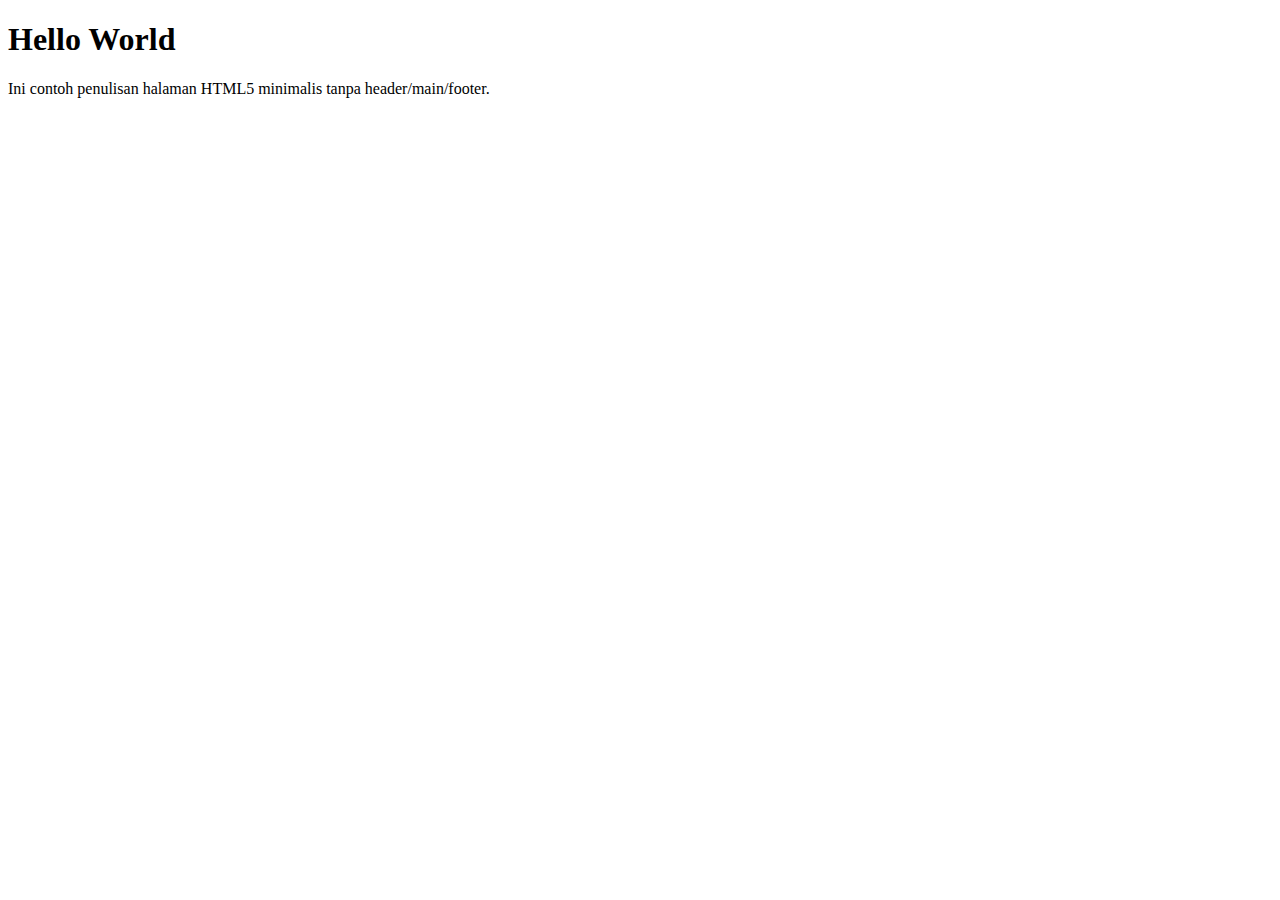
<file: index.html>
<!DOCTYPE html>
<html lang="id">
<head>
<meta charset="UTF-8">
<title>Dasar HTML5</title>
</head>
<body>
<h1>Hello World</h1>
<p>Ini contoh penulisan halaman HTML5 minimalis tanpa header/main/footer.</p> </body>
</body>
</html>
</file>
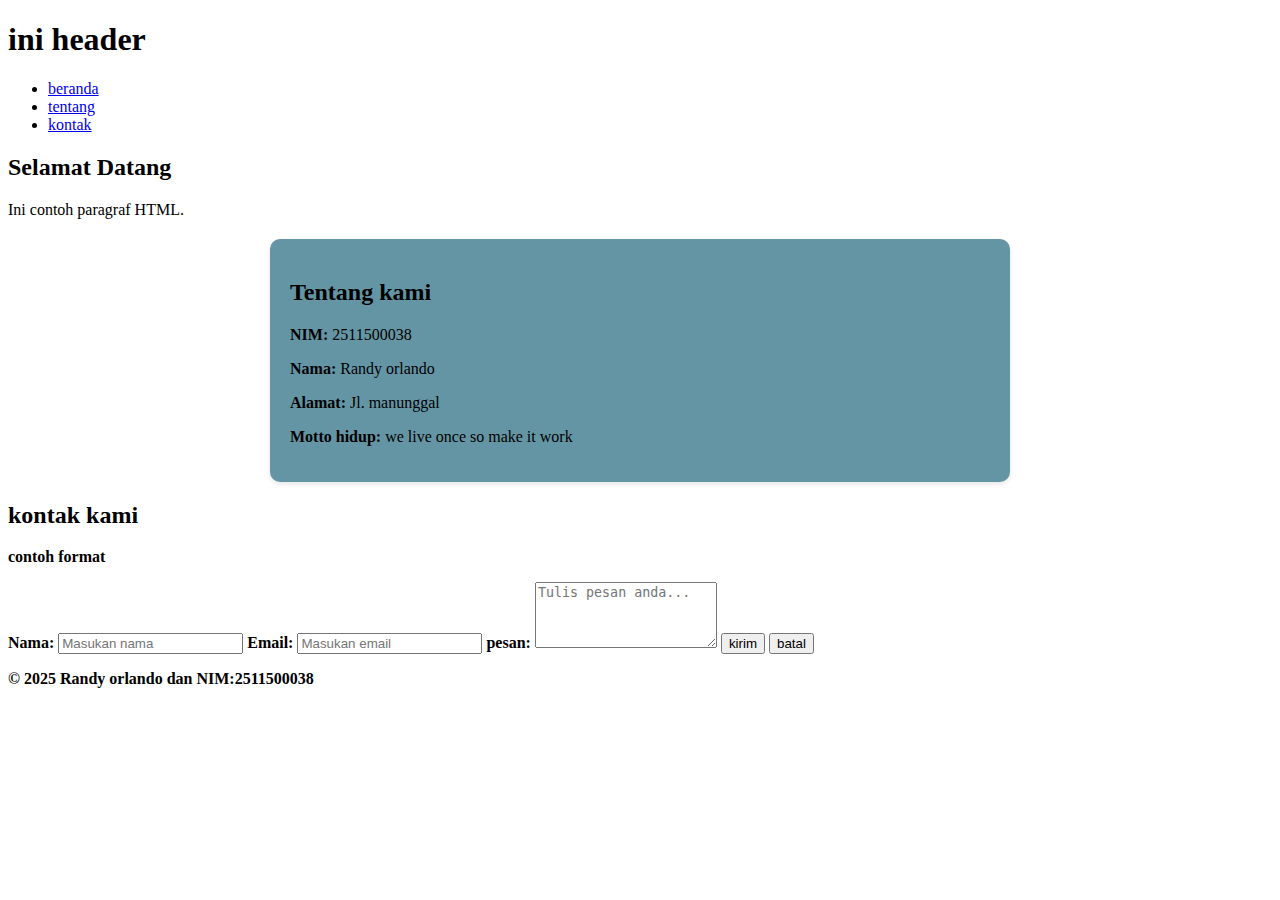
<file: pertemuan-03/index.html>
<!DOCTYPE html>
<html lang="id">
<head>
    <meta charset="UTF-8">
    <meta name="viewport" content="width=device-width, initial-scale=1.0">
    <title>Judul Halaman</title>
    <style>
    #about {
        background-color: rgb(100, 149, 165);
        border-radius: 10px;
        padding: 20px;
        max-width: 700px;
        margin: 20px auto;
        box-shadow: 0 2px 5px rgba(0, 0, 0, 0.1);
    }        
    </style>
</head>
<body>
    <header><main></main>
    <footeer></footeer>
        <h1>ini header</h1>
        <nav>
            <ul>
                <li><a href="home">beranda</a></li>
                <li><a href="about">tentang</a></li>
                <li><a href="contact">kontak</a></li>
            </ul>
        </nav>
    </header>

<main>
    <section id="home">
        <h2>Selamat Datang</h2>
        <p>Ini contoh paragraf HTML.</p>
    </section>

    <section id="about">
        <h2>Tentang kami</h2>
        <p><strong>NIM:</strong> 2511500038</p>
        <p><strong>Nama:</strong> Randy orlando</p>
        <p><strong>Alamat:</strong> Jl. manunggal</p>
        <p><strong>Motto hidup:</strong> we live once so make it work</p>
        <p><strong>

    </section>

    <section id="contact">
    <h2>kontak kami</h2>
    <p>contoh format</p>
        <form action="" method="GET">
            <label for="txtNama">Nama:</label>
            <input type="text" id="txtNama" name="txtNama" 
            placeholder="Masukan nama" required autocomplete="name">
            
            <label for="txtEmail">Email:</label">
            <input type="email" id="txtEmail" name="txtEmail" 
            placeholder="Masukan email" required autocomplete="email">
           
            <label for="txtPesan">pesan:</label>
            <textarea name="txtPesan" id="txtPesan" rows="4" 
            placeholder="Tulis pesan anda..." required></textarea>
            
            <button type="submit">kirim</button>
            <button type="reset">batal</button>
        </form>
    </section>
</main>

<footer>
    <p>&copy; 2025 Randy orlando dan NIM:2511500038</p>
</footer>

</body>
</html>
</file>
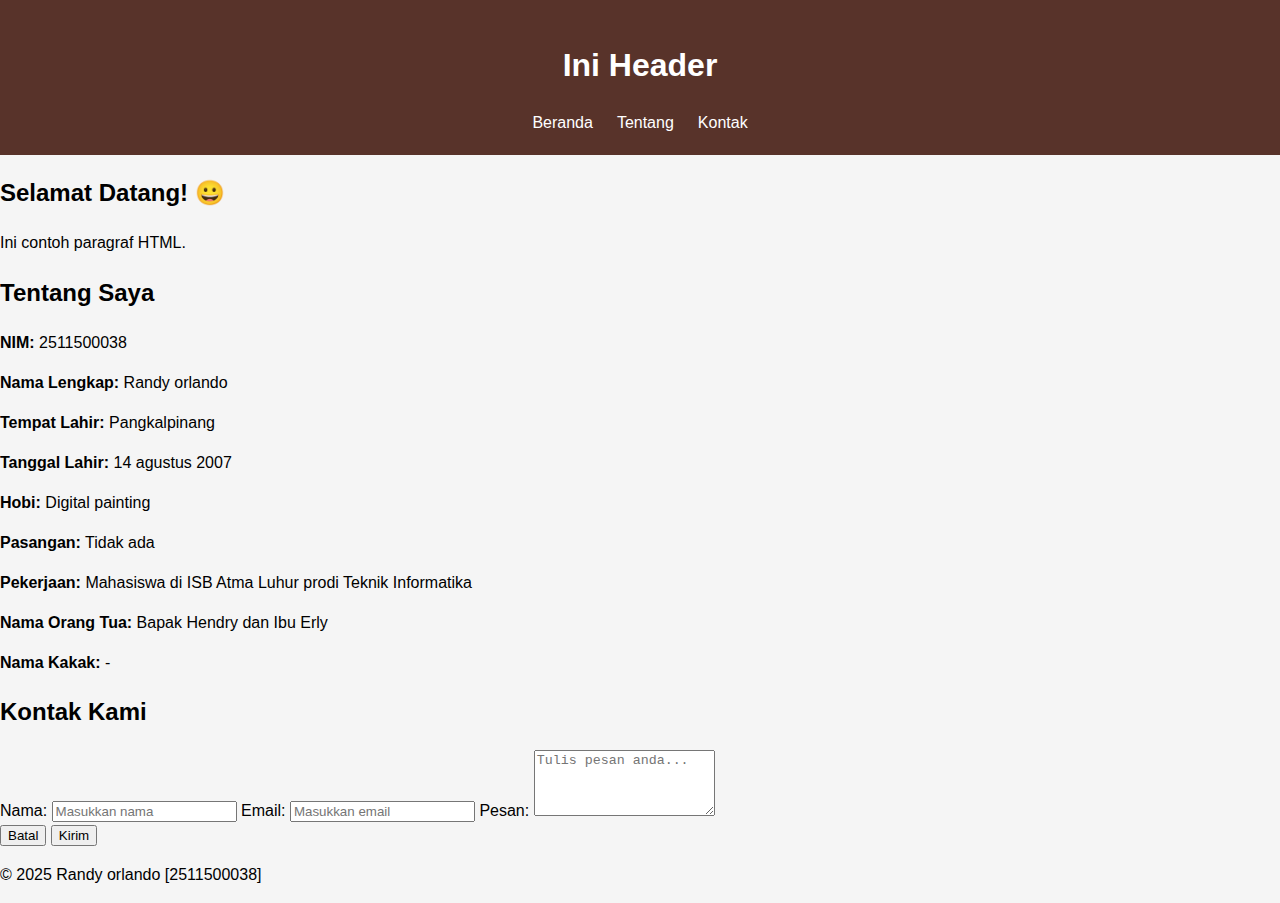
<file: pertemuan-04/index.html>
<!DOCTYPE html>
<html lang="id">

<head>
    <meta charset="UTF-8">
    <meta name="viewport" content="width=device-width, initial-scale=1.0">
    <title>Tugas PWD Pertemuan 4</title>
    <link rel="stylesheet" href="style.css">
</head>

<body>
    <header>
        <h1>Ini Header</h1>
        <nav>
            <ul>
                <li><a href="#home">Beranda</a></li>
                <li><a href="#about">Tentang</a></li>
                <li><a href="#contact">Kontak</a></li>
            </ul>
        </nav>
    </header>

    <main>
        <section id="home">
            <h2>Selamat Datang! &#128512;</h2>
            <p>Ini contoh paragraf HTML.</p>
        </section>

        <section id="about">
            <h2>Tentang Saya</h2>
            <p><strong>NIM:</strong> 2511500038</p>
            <p><strong>Nama Lengkap:</strong> Randy orlando </p>
            <p><strong>Tempat Lahir:</strong> Pangkalpinang</p>
            <p><strong>Tanggal Lahir:</strong> 14 agustus 2007</p>
            <p><strong>Hobi:</strong> Digital painting</p>
            <p><strong>Pasangan:</strong> Tidak ada</p>
            <p><strong>Pekerjaan:</strong> Mahasiswa di ISB Atma Luhur prodi Teknik Informatika</p>
            <p><strong>Nama Orang Tua:</strong> Bapak Hendry dan Ibu Erly</p>
            <p><strong>Nama Kakak:</strong> -</p>
        </section>

        <section id="contact">
            <h2>Kontak Kami</h2>
            <form action="" method="GET">
                <label for="txtNama">
                    <span>Nama:</span>
                    <input type="text" id="txtNama" name="txtNama" placeholder="Masukkan nama" required
                        autocomplete="name">
                </label>

                <label for="txtEmail">
                    <span>Email:</span>
                    <input type="text" id="txtEmail" name="txtEmail" placeholder="Masukkan email" required
                        autocomplete="email">
                </label>

                <label for="txtPesan">
                    <span>Pesan:</span>
                    <textarea id="txtPesan" name="txtPesan" rows="4" placeholder="Tulis pesan anda..."
                        required></textarea>
                </label>

                <div class="button">
                    <button type="reset">Batal</button>
                    <button type="submit">Kirim</button>
                </div>
            </form>
        </section>
    </main>

    <footer>
        <p>&copy; 2025 Randy orlando [2511500038]</p>
    </footer>
</body>

</html>
</file>
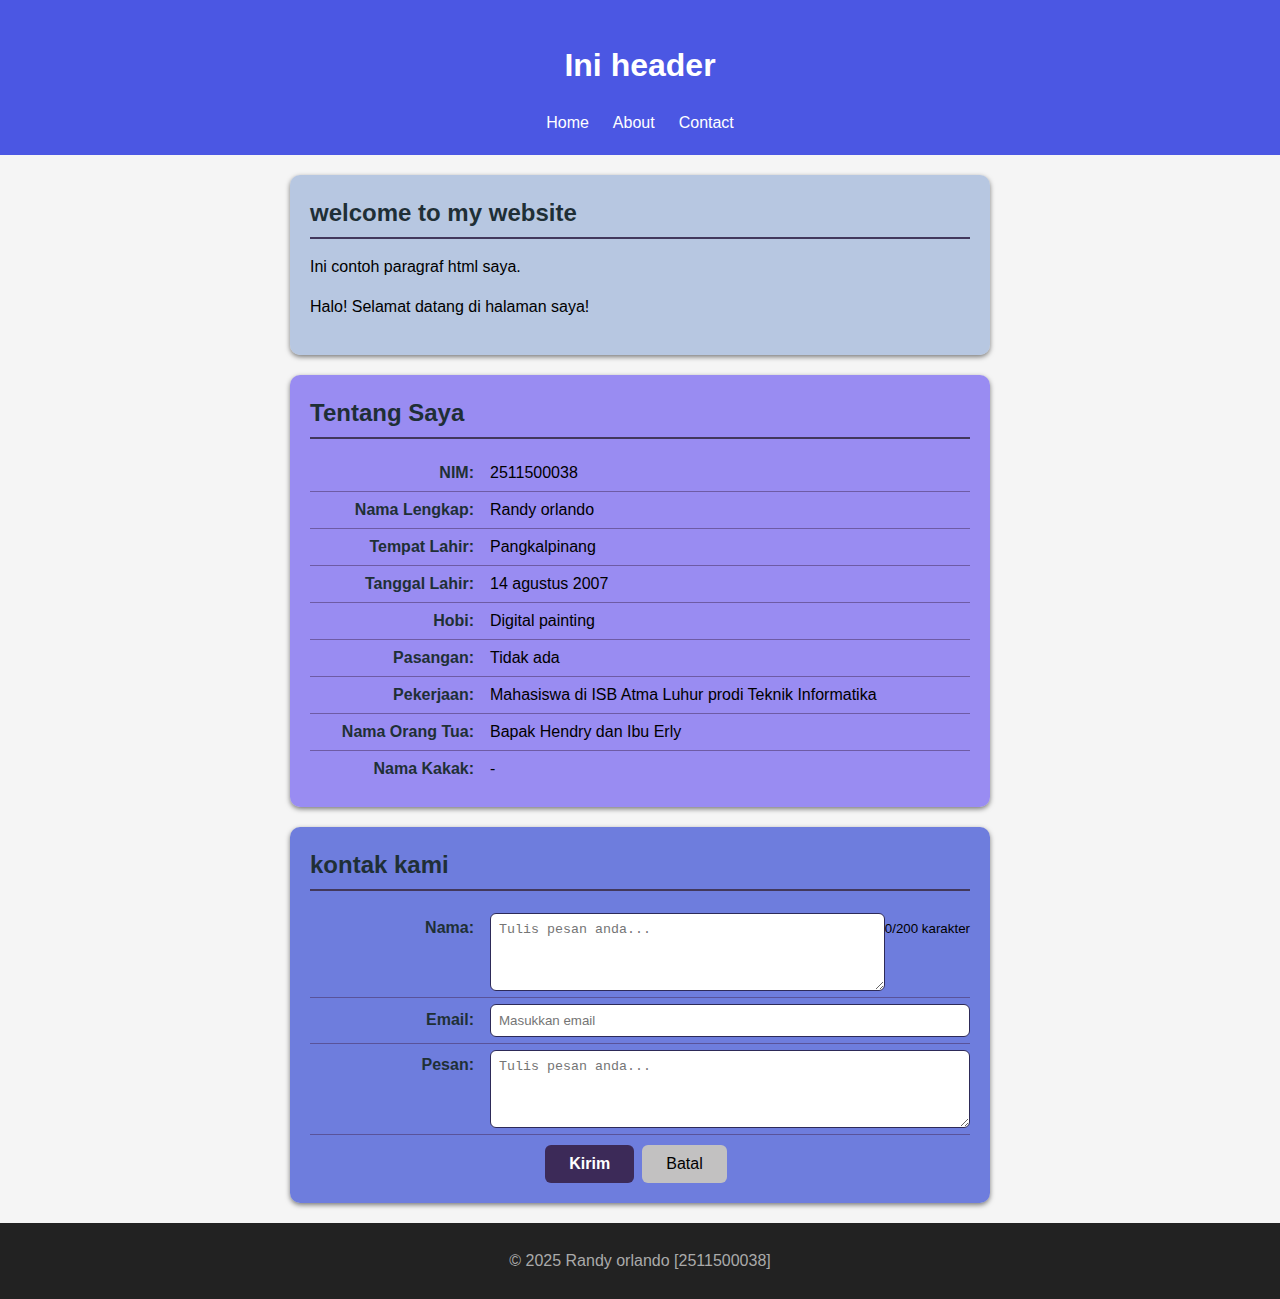
<file: pertemuan-05/index.html>
<!DOCTYPE html>
<html lang="id">

<head>
  <meta charset="UTF-8">
  <meta name="viewport" content="width=device-width, initial-scale=1.0">
  <title>Tugas PWD Pertemuan 5</title>
  <link rel="stylesheet" href="style.css" </head>

<body>
  <header>
    <h1>Ini header</h1>
    <button class="menu-toggle" id="menuToggle" aria-label="Toggle Navigation">
      &#9776;
    </button>
    <nav>
      <ul>
        <li><a href="#home">Home</a></li>
        <li><a href="#about">About</a></li>
        <li><a href="#contact">Contact</a></li>
      </ul>
    </nav>
  </header>

  <main>
    <section id="home">
      <h2>welcome to my website</h2>
      <p>Ini contoh paragraf html saya.</p>
    </section>

    <section id="about">
        <h2>Tentang Saya</h2>
        <p><strong>NIM:</strong> 2511500038</p>
        <p><strong>Nama Lengkap:</strong> Randy orlando </p>
        <p><strong>Tempat Lahir:</strong> Pangkalpinang</p>
        <p><strong>Tanggal Lahir:</strong> 14 agustus 2007</p>
        <p><strong>Hobi:</strong> Digital painting</p>
        <p><strong>Pasangan:</strong> Tidak ada</p>
        <p><strong>Pekerjaan:</strong> Mahasiswa di ISB Atma Luhur prodi Teknik Informatika</p>
        <p><strong>Nama Orang Tua:</strong> Bapak Hendry dan Ibu Erly</p>
        <p><strong>Nama Kakak:</strong> -</p>
    </section>


    <section id="contact">
      <h2>kontak kami</h2>
      <form action="" method="GET">
        <label for="txtnama">
          <span>Nama:</span>
          <textarea id="txtPesan" name="txtPesan" rows="4" placeholder="Tulis pesan anda..." required></textarea><small id="charCount">0/200 karakter</small>
        </label>

        <label for="txtEmail">
          <span>Email:</span>
          <input type="email" id="txtEmail" name="txtEmail" placeholder="Masukkan email" required autocomplete="email">
        </label>

        <label for="txtPesan">
          <span>Pesan:</span>
          <textarea id="txtPesan" name="txtPesan" rows="4" placeholder="Tulis pesan anda..." required></textarea>
        </label>

        <div class="button">
          <button type="submit">Kirim</button>
          <button type="reset">Batal</button>
        </div>

      </form>
    </section>
  </main>

  <footer>
    <p>&copy; 2025 Randy orlando [2511500038]</p>
  </footer>

  <script src="script.js"></script>
</body>

</html>
</file>
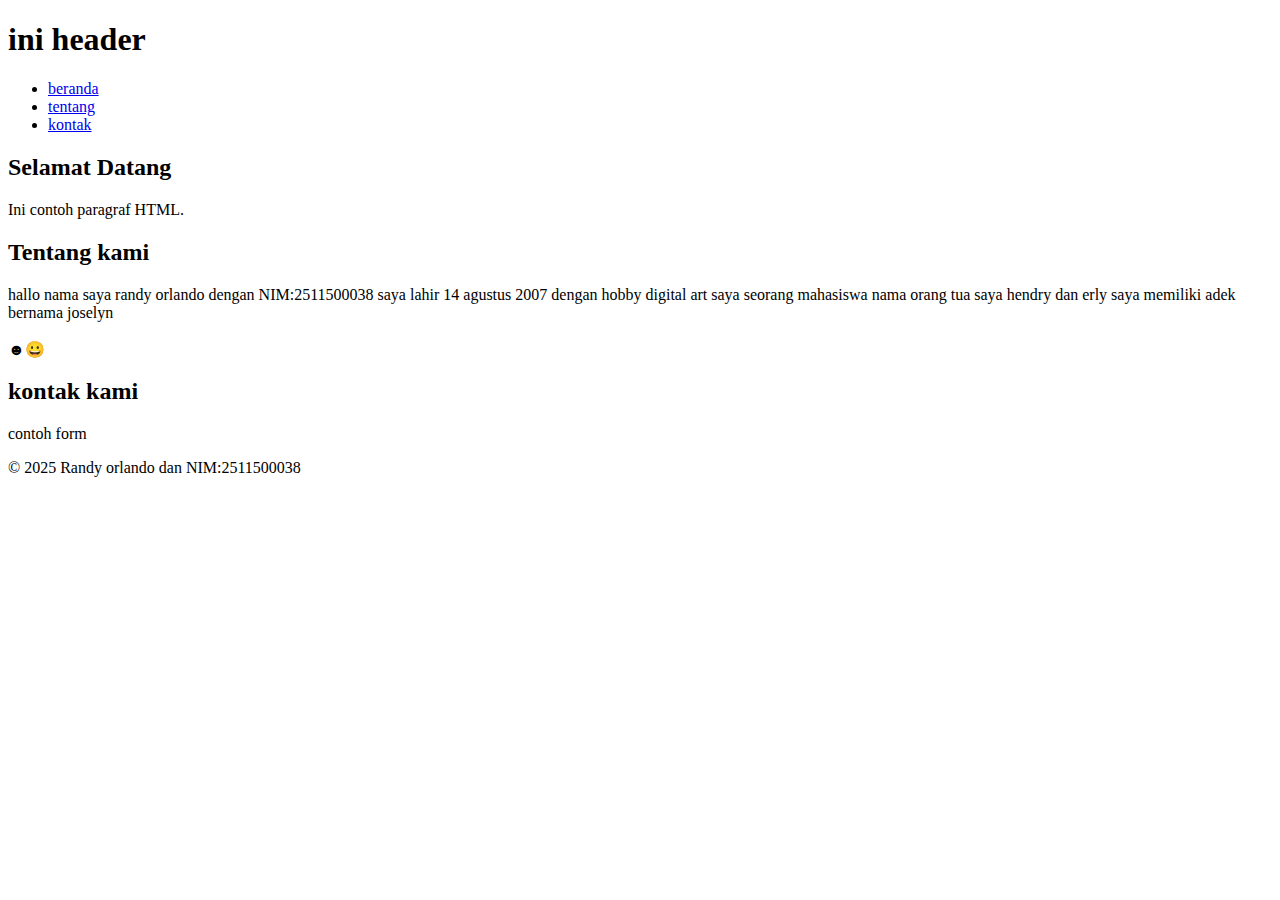
<file: pertemuan-02/emmet.html>
<!DOCTYPE html>
<html lang="id">
<head>
    <meta charset="UTF-8">
    <meta name="viewport" content="width=device-width, initial-scale=1.0">
    <title>Judul Halaman</title>
</head>
<body>
    <header><main></main>
    <footeer></footeer>
        <h1>ini header</h1>
        <nav>
            <ul>
                <li><a href="home">beranda</a></li>
                <li><a href="about">tentang</a></li>
                <li><a href="contact">kontak</a></li>
            </ul>
        </nav>
    </header>

<main>
    <section id="home">
        <h2>Selamat Datang</h2>
        <p>Ini contoh paragraf HTML.</p>
    </section>

    <section id="about">
        <h2>Tentang kami</h2>
        <p> hallo nama saya randy orlando dengan NIM:2511500038 saya lahir 14 agustus 2007 dengan hobby digital art saya seorang mahasiswa nama orang tua saya hendry dan erly saya memiliki adek bernama joselyn<br><br>&#9787;&#128512;</p>
    </section>

    <section id="contact">
        <h2>kontak kami</h2>
        <p>contoh form</p>
    </section>
</main>

<footer>
    <p>&copy; 2025 Randy orlando dan NIM:2511500038</p>
</footer>

</body>
</html>
</file>
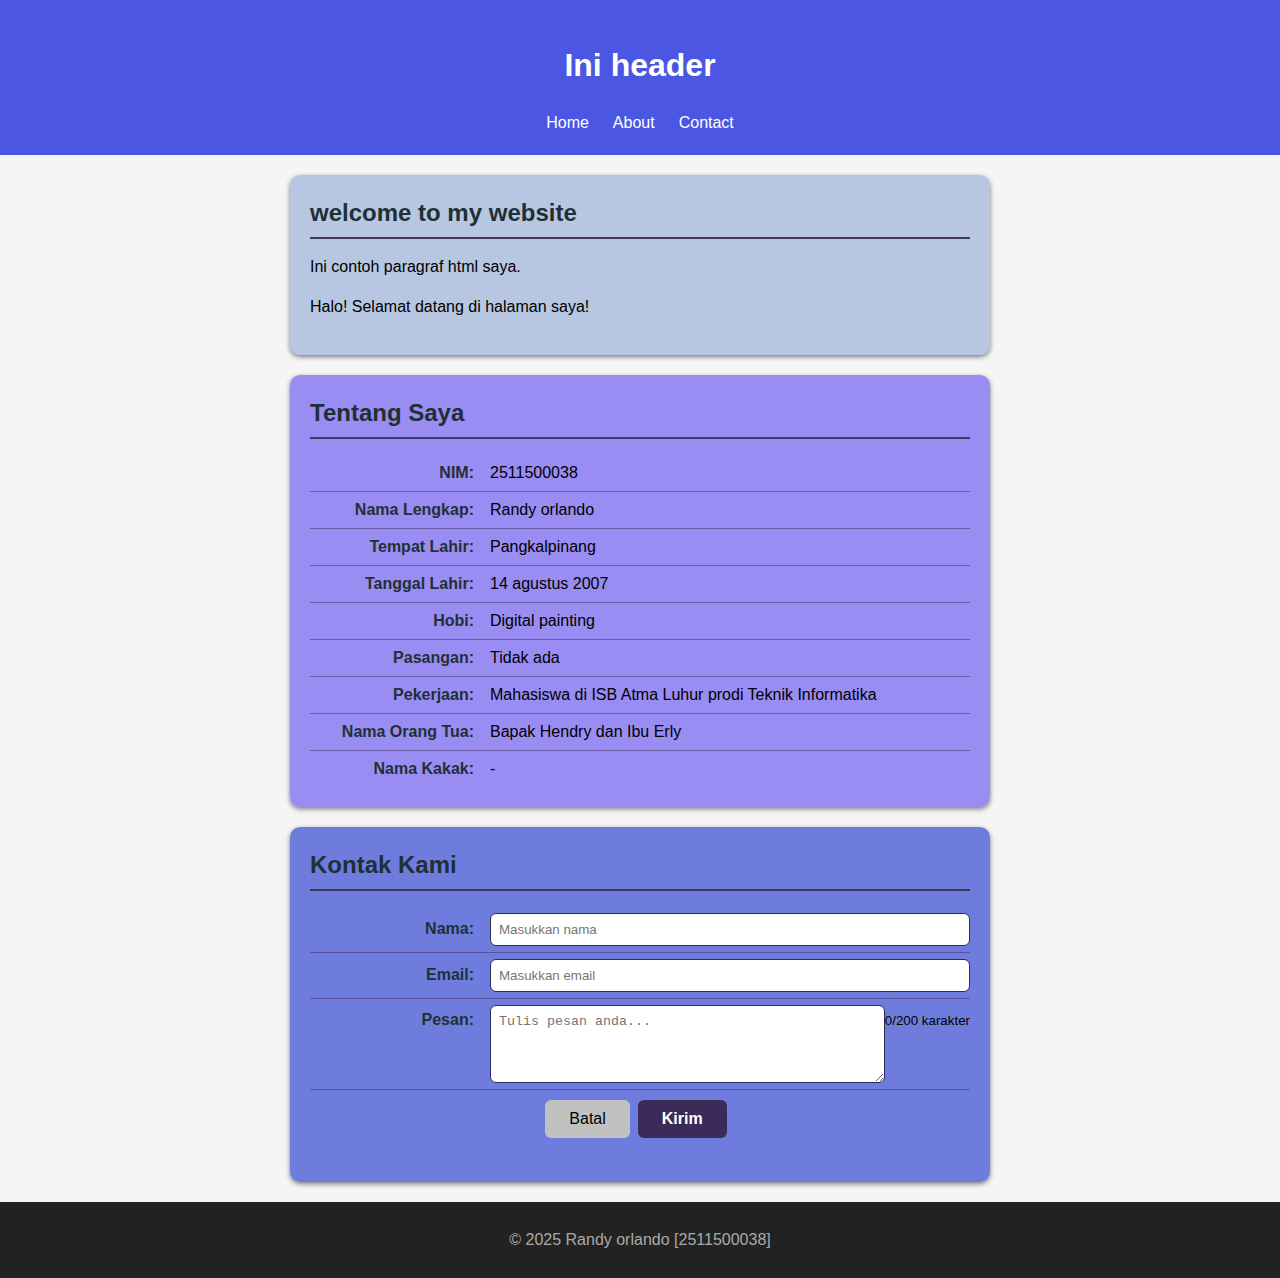
<file: pertemuan-05/index - Copy.html>
<!DOCTYPE html>
<html lang="id">

<head>
    <meta charset="UTF-8">
    <meta name="viewport" content="width=device-width, initial-scale=1.0">
    <title>Tugas PWD Pertemuan 5</title>
    <link rel="stylesheet" href="style.css" </head>

<body>
    <header>
        <h1>Ini header</h1>
        <button class="menu-toggle" id="menuToggle" aria-label="Toggle Navigation">
            &#9776;
        </button>
        <nav>
            <ul>
                <li><a href="#home">Home</a></li>
                <li><a href="#about">About</a></li>
                <li><a href="#contact">Contact</a></li>
            </ul>
        </nav>
    </header>

    <main>
        <section id="home">
            <h2>welcome to my website</h2>
            <p>Ini contoh paragraf html saya.</p>
        </section>

        <section id="about">
            <h2>Tentang Saya</h2>
            <p><strong>NIM:</strong> 2511500038</p>
            <p><strong>Nama Lengkap:</strong> Randy orlando </p>
            <p><strong>Tempat Lahir:</strong> Pangkalpinang</p>
            <p><strong>Tanggal Lahir:</strong> 14 agustus 2007</p>
            <p><strong>Hobi:</strong> Digital painting</p>
            <p><strong>Pasangan:</strong> Tidak ada</p>
            <p><strong>Pekerjaan:</strong> Mahasiswa di ISB Atma Luhur prodi Teknik Informatika</p>
            <p><strong>Nama Orang Tua:</strong> Bapak Hendry dan Ibu Erly</p>
            <p><strong>Nama Kakak:</strong> -</p>
        </section>

<section id="contact">
            <h2>Kontak Kami</h2>
            <form action="" method="GET">
                <label for="txtNama">
                    <span>Nama:</span>
                    <input type="text" id="txtNama" name="txtNama" placeholder="Masukkan nama" required autocomplete="name">
                </label>

                <label for="txtEmail">
                    <span>Email:</span>
                    <input type="text" id="txtEmail" name="txtEmail" placeholder="Masukkan email" required autocomplete="email">
                </label>

                <label for="txtPesan">
                    <span>Pesan:</span>
                    <textarea id="txtPesan" name="txtPesan" rows="4" placeholder="Tulis pesan anda..." required></textarea>
                    <small id="charCount">0/200 karakter</small>
                </label>

                <div class="button">
                    <button type="reset">Batal</button>
                    <button type="submit">Kirim</button>
                </div>
            </form>
        </section>
    </main>

    <footer>
        <p>&copy; 2025 Randy orlando [2511500038]</p>
    </footer>

    <script src="script.js"></script>
</body>

</html>
</file>
<file: pertemuan-04/style.css>
* {
    box-sizing: border-box;
}

body {
    margin: 0;
    font-family: arial, sans-serif;
    background: #f5f5f5;
    color: #000000;
    line-height: 1.5;
}

header {
    background: rgb(88, 51, 42);
    color: #fff;
    padding: 20px;
    text-align: center;
}

header ul {
    display: flex;
    justify-content: center;
    list-style: none;
    padding: 0;
    margin: 10px 0 0;
}

header li a {
    color: #fff;
    text-decoration: none;
    padding: 6px 12px;
}
</file>
<file: pertemuan-05/style.css>
* {
    box-sizing: border-box;
}

body {
    margin: 0;
    font-family: arial, sans-serif;
    background: #f5f5f5;
    color: #000000;
    line-height: 1.5;
}

header {
    background: rgb(75, 87, 227);
    color: #fff;
    padding: 20px;
    text-align: center;
}

header ul {
    display: flex;
    justify-content: center;
    list-style: none;
    padding: 0;
    margin: 10px 0 0;
}

header li a {
    color: #fff;
    text-decoration: none;
    padding: 6px 12px;
}

header li a:hover {
    background-color: rgb(68, 68, 212);
    border-radius: 6px;
    transition: background-color 0.3s ease;
}

header li a:focus {
    outline: 2px solid #fff;
    outline-offset: 2px;
    border-radius: 6px;
    background-color: hsl(249, 74%, 49%);
}

header li a:active {
    background-color: rgb(70, 20, 207);
    transform: translateY(1px);
}

#home {
    background-color: rgba(162, 183, 218, 0.75);
    border-radius: 10px;
    padding: 20px;
    max-width: 700px;
    margin: 20px auto;
    box-shadow: 0 2px 5px rgba(0, 0, 0, 0.5);
}

#about {
    background-color: rgba(122, 104, 240, 0.75);
    border-radius: 10px;
    padding: 20px;
    max-width: 700px;
    margin: 20px auto;
    box-shadow: 0 2px 5px rgba(0, 0, 0, 0.5);
}

#contact {
    background-color: hsla(232, 63%, 54%, 0.75);
    border-radius: 10px;
    padding: 20px;
    max-width: 700px;
    margin: 20px auto;
    box-shadow: 0 2px 5px rgba(0, 0, 0, 0.5);
}

#home h2,
#about h2,
#contact h2 {
    color: rgb(31, 47, 54);
    border-bottom: 2px solid rgb(66, 56, 92);
    padding-bottom: 6px;
    margin-top: 0;
    margin-bottom: 16px;
}

#home p {
    text-align: justify;
}

#about p,
#contact label {
    display: flex;
    justify-content: flex-start;
    align-items: baseline;
    margin: 0;
    padding: 6px 0;
    border-bottom: 1px solid rgba(67, 42, 88, 0.5);
}

#about p:last-child {
    border-bottom: none;
}

#about strong,
#contact label>span {
    min-width: 180px;
    color: rgb(31, 48, 54);
    font-weight: 600;
    text-align: right;
    padding-right: 16px;
    flex-shrink: 0;
}

#contact input,
#contact textarea {
    flex: 1;
    border: 1px solid rgb(45, 42, 88);
    border-radius: 6px;
    padding: 8px;
    color: #000;
    font-weight: normal;
    margin: 0;
    box-sizing: border-box;
}

.button {
    display: flex;
    justify-content: center;
}

#contact button {
    margin-top: 10px;
    display: inline-block;
    padding: 10px 24px;
    font-size: 16px;
    border-radius: 6px;
    cursor: pointer;
    border: none;
    transition: all 0.3s ease;
    margin-right: 8px;
}

#contact button[type="reset"] {
    background-color: rgb(194, 193, 193);
    color: hsl(0, 0%, 0%);
    font-weight: 500;
}

#contact button[type="submit"] {
    background-color: rgb(60, 42, 88);
    color: hsl(0, 0%, 100%);
    font-weight: 600;
}

#contact button[type="reset"]:hover {
    background-color: rgb(224, 224, 224);
    box-shadow: 0 2px 5px rgba(0, 0, 0, 0.5);
    transform: translateY(-1px);
}

#contact button[type="submit"]:hover {
    background-color: rgb(76, 26, 150);
    transform: translateY(-1px);
    box-shadow: 0 2px 5px rgba(0, 0, 0, 0.5);
}

footer {
    background: #222;
    color: #aaa;
    text-align: center;
    padding: 10px;
}

.menu-toggle {
    display: none;
    position: absolute;
    top: 20px;
    right: 20px;
    background: none;
    border: none;
    color: #fff;
    font-size: 28px;
    cursor: pointer;
}

@media (max-width: 600px) {
    .menu-toggle {
        display: block;
        position: absolute;
        left: 16px;
        top: 8px;
    }

    header {
        padding: 16px;
        position: sticky;
        top: 0;
        z-index: 1000;
    }

    header h1 {
        margin: 0 0 8 px;
        font-size: 20px;
        line-height: 1.2;
    }

    header ul {
        flex-direction: column;
        align-items: stretch;
        gap: 8px;
        margin: 8px 0 0;
    }

    header li a {
        display: block;
        padding: 12px 14px;
        border: 1px solid rgba white;
        border-radius: 6px;
        background: rgba(73, 53, 102, 0.5);
        backdrop-filter: saturate(120%);
    }

    #home,
    #about,
    #contact {
        scroll-margin-top: 242px;
    }

    #about p,
    #contact label {
        flex-direction: column;
        align-items: flex-start;
    }

    #about strong,
    #contact label>span {
        text-align: left;
        padding-right: 0;
        margin-bottom: 2px;
    }

    #contact input,
    #contact textarea,
    #contact button {
        width: 100%;
    }

    .button {
        flex-direction: column-reverse;
    }
}
</file>
